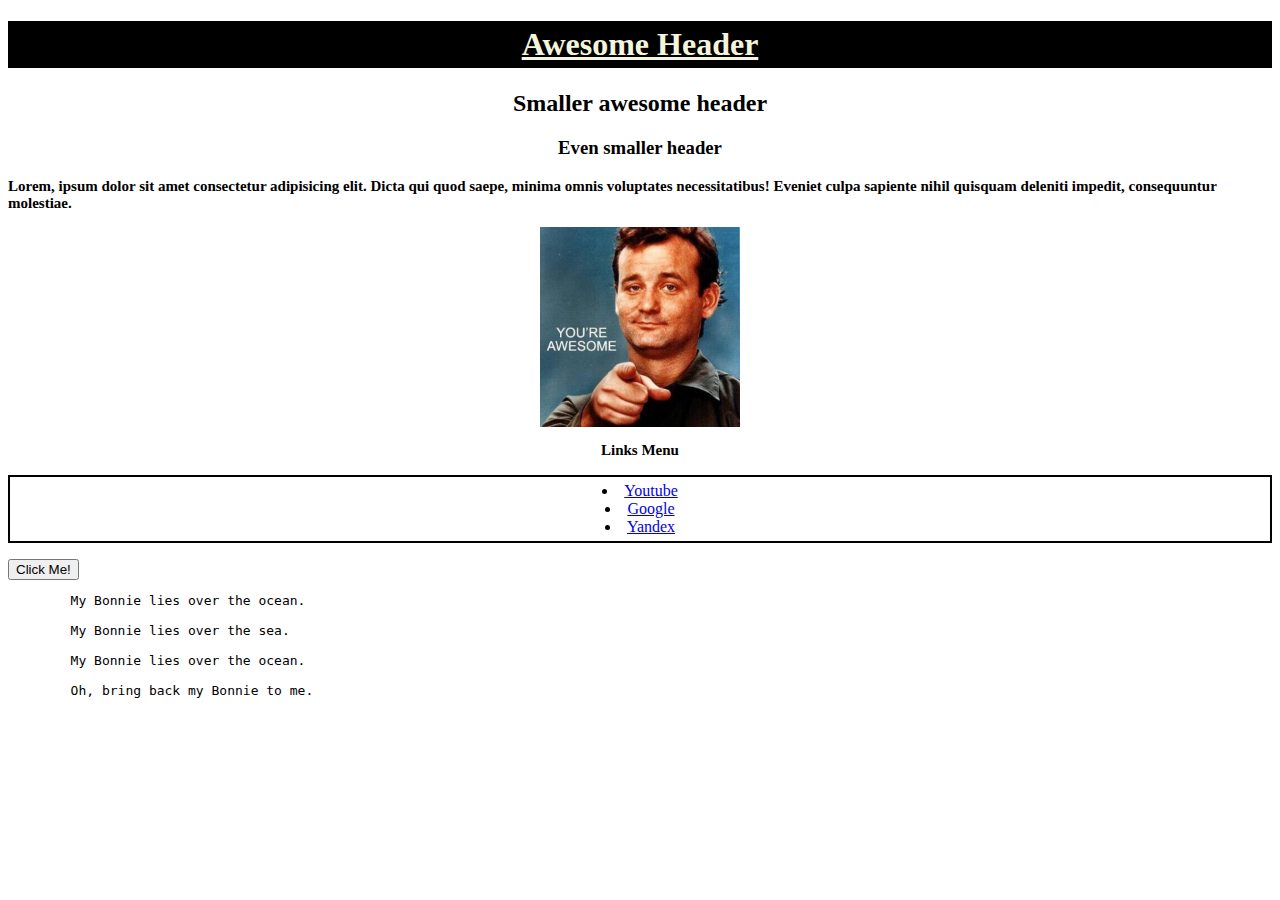
<file: index.html>
<!DOCTYPE html>
<html lang="en">
<head>
    <meta charset="UTF-8">
    <meta http-equiv="X-UA-Compatible" content="IE=edge">
    <meta name="viewport" content="width=device-width, initial-scale=1.0">
    <title>Document</title>
    <link rel="stylesheet" href="style.css">
    <!-- <link rel="stylesheet" href="script.js"> -->
</head>
<body>
    <script>
    
        function myFunction() 
        {
          document.getElementById("demo").style.fontSize = "25px";
          document.getElementById("demo").style.color = "red";
          document.getElementById("demo").style.backgroundColor = "yellow" ;       
        }
        </script>
    <h1>Awesome Header</h1>
    <h2>Smaller awesome header</h2>
    <h3>Even smaller header</h3>

    <p id ="demo">Lorem, ipsum dolor sit amet consectetur adipisicing elit. Dicta qui quod saepe, minima omnis voluptates necessitatibus! Eveniet culpa sapiente nihil quisquam deleniti impedit, consequuntur molestiae.</p>

     <img src="pic1.jpg" alt="shekil1" >

     <p class = "menu">Links Menu</p>
     
     <ul  >
        <li><a href="http://Youtube.com">Youtube</a></li>
        <li><a href="http://Google.com">Google</a></li>
        <li><a href="http://Yandex.com">Yandex</a></li>
     </ul>
    

     <!-- <p id="demo"></p> -->
     <button type="button" onclick="myFunction()">Click Me!</button>


     <pre>
        My Bonnie lies over the ocean.
      
        My Bonnie lies over the sea.
      
        My Bonnie lies over the ocean.
      
        Oh, bring back my Bonnie to me.
      </pre>
    
</body>
</html>
</file>
<file: style.css>
h1 {
    background-color: black;
    color: beige;
    text-decoration: underline;
    text-align: center;
    font-weight: 10px;
    padding: 5px 30px;
}

h2, h3 {
   color: #000;
   font-family: 'Times New Roman', Times, serif;
   font-weight: 15px;
   text-align: center;

}

p {
  color: #000;
  font-size:15px;
  font-weight: bold; 
 
}

img {
    width: 200px;
    margin-left: auto;
    height: 200px;
    margin-right: auto;
    display: block;
}

.menu {
    text-align: center;
    color: #000;
}


  ul {
    border: 2px solid black;
      text-align: center;
      list-style-position: inside;
      padding: 5px;
  }
</file>
